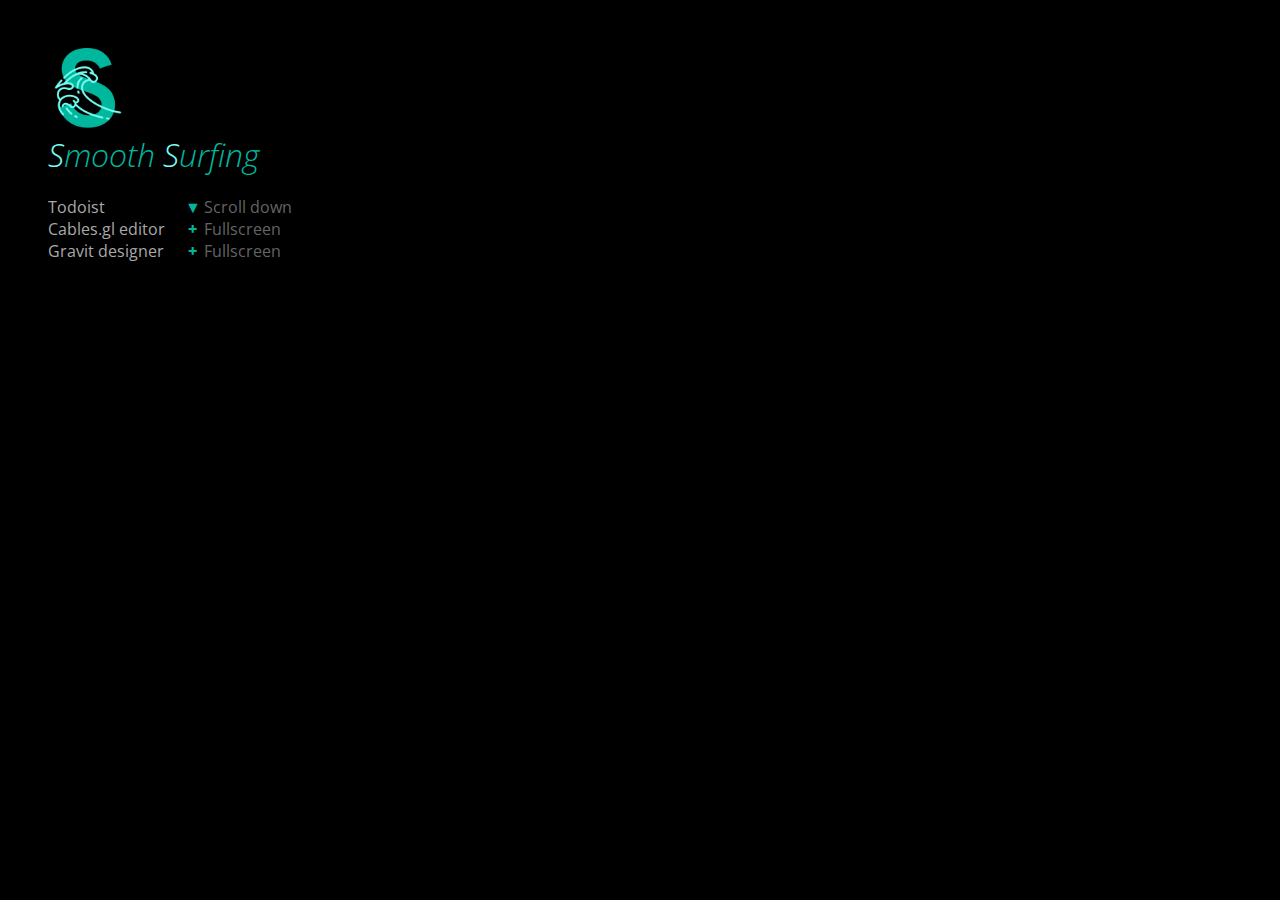
<file: src/browserAction/index.html>
<!DOCTYPE html>
<html lang="en">
  <head>
    <meta charset="UTF-8">
    <link href="https://fonts.googleapis.com/css2?family=Open+Sans:ital,wght@0,300;0,400;0,600;0,700;0,800;1,300;1,400;1,600;1,700;1,800&display=swap" rel="stylesheet"> 
    <link href="style.css" rel="stylesheet" />
  </head>
  <body>

    <!-- title -->
    <img src="../icons/icon.png" width="80px" height="80px">
    <h1><span class="firstLetter">S</span>mooth <span class="firstLetter">S</span>urfing</h1>

    <!-- list -->
    <div class="list">
      <div>
        <div class="websiteName">Todoist</div> 
        <div class="websiteName">Cables.gl editor</div>
        <div class="websiteName">Gravit designer</div>
      </div>
      <div>
        <div class="darken"><span class="icon">▼</span> Scroll down</div>
        <div class="darken"><span class="icon">+</span> Fullscreen</div>
        <div class="darken"><span class="icon">+</span> Fullscreen</div>
      </div>
    </div>
    

    <script src="script.js"></script>
  </body>
</html>
</file>
<file: src/browserAction/style.css>
body {
  background-color: black;
  color: white;
  font-family: 'Open Sans', sans-serif;
  padding: 40px;
}

/* typography */

h1 {
  padding: 0;
  margin: 0;
  margin-bottom: 20px;
  font-style: italic;
  font-weight: 200;
  color: #00B79E;
}

.firstLetter {
  color: #74FFF3;
}

div {
  font-weight: 400;
}

.darken {
  color: rgb(100, 100, 100);
  padding-left: 20px;
}

.icon {
  color: #00B79E;
  display: inline-block;
  width: 15px;
  text-align: center;
  font-weight: 900;
}

/* list */

.list {
  color: rgb(170, 170, 170);
  display: flex;
  flex-direction: row;
}
</file>
